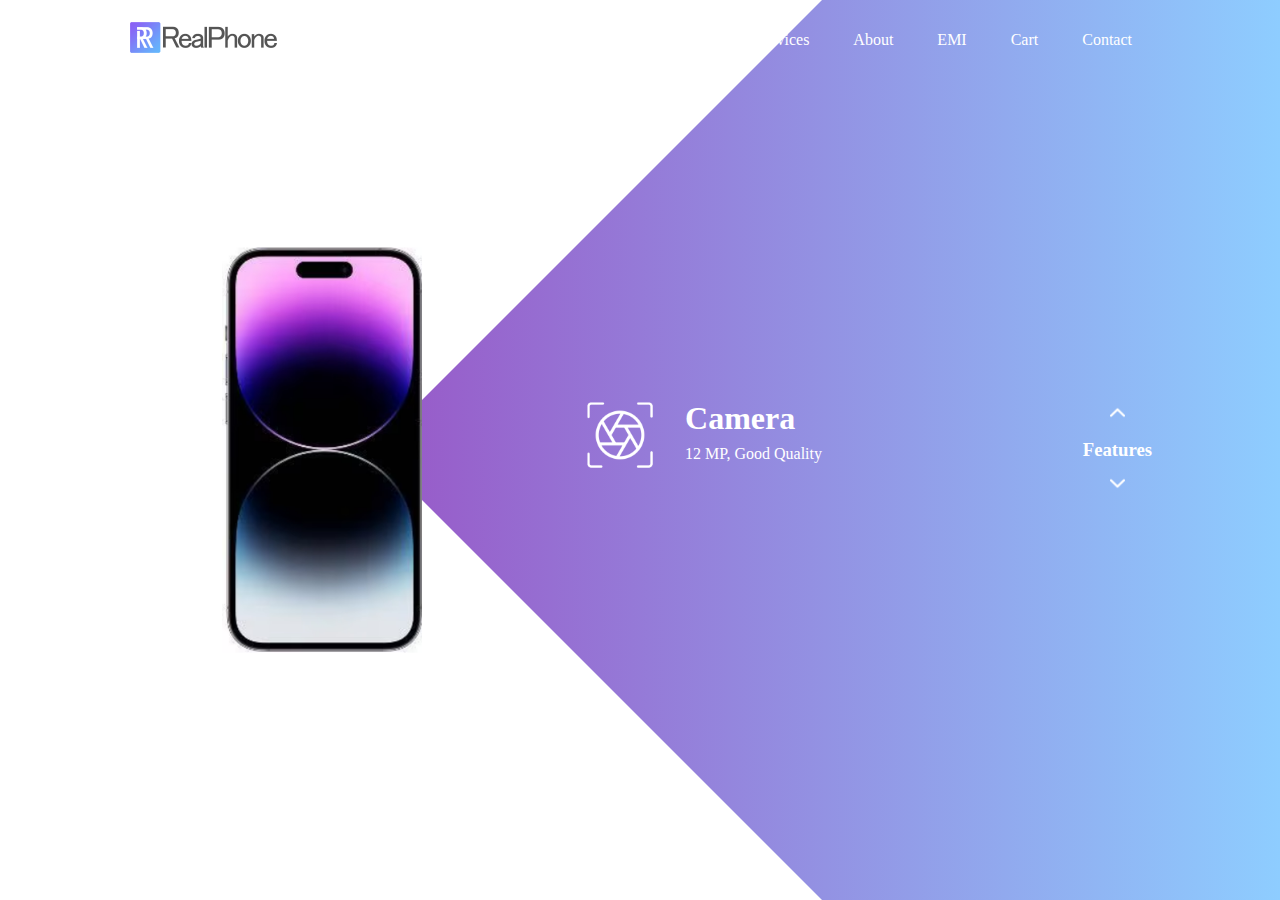
<file: index.html>
<!DOCTYPE html>
<html lang="en">
<head>
    <meta charset="UTF-8">
    <meta http-equiv="X-UA-Compatible" content="IE=edge">
    <meta name="viewport" content="width=device-width, initial-scale=1.0">
    <title>MyMob.net</title>
    <link rel="stylesheet" href="style.css"/>
</head>
<body>
    <div class="main">
        <nav>
            <div class="logo">
                <img src="images/logo.png">
            </div>

            <div class="nav-links">
                <ul>
                    <li> <a href="#"> Home</a></li>
                    <li> <a href="services.html"> Services</a></li>
                    <li> <a href="about.html"> About</a></li>
                    <li> <a href="emi.html"> EMI</a></li>
                    <li> <a href="cart.html"> Cart</a></li>
                    <li> <a href="contact.html"> Contact</a></li>
                </ul>
            </div>
        </nav>

        <div class="information">
            <div class="overlay"></div>
            <img src="images/mobile1.png" class="mobile"/>
            <div id="circle">
                <div class="feature one">
                    <img src="images/camera.png"/>
                    <div>
                        <h1> Camera</h1>
                        <p> 12 MP, Good Quality</p>
                    </div>
                </div>
                <div class="feature two">
                    <img src="images/processor.png"/>
                    <div>
                        <h1> Processor</h1>
                        <p> Snapdragon Octa</p>
                    </div>
                </div>
                <div class="feature three">
                    <img src="images/display.png"/>
                    <div>
                        <h1> Display</h1>
                        <p> 6.5" Inch</p>
                    </div>
                </div>
                <div class="feature four">
                    <img src="images/battery.png"/>
                    <div>
                        <h1> Battery Life</h1>
                        <p> 5000mAh</p>
                    </div>
                </div>
            </div>
        </div>

        <div class="controls">
            <img src="images/arrow.png" id="upBtn">
            <h3> Features </h3>
            <img src="images/arrow.png" id="downBtn">
        </div>
    </div>

    <script>
        var circle = document.getElementById("circle");
        var upBtn = document.getElementById("upBtn");
        var downBtn = document.getElementById("downBtn");
        
        var rotateValue = circle.style.transform;
        var rotateSum;

        upBtn.onclick = function() {
            rotateSum = rotateValue + "rotate(-90deg)";
            circle.style.transform = rotateSum;
            rotateValue = rotateSum;
        }

        downBtn.onclick = function() {
            rotateSum = rotateValue + "rotate(90deg)";
            circle.style.transform = rotateSum;
            rotateValue = rotateSum;
        }
    </script>
</body>
</html>
</file>
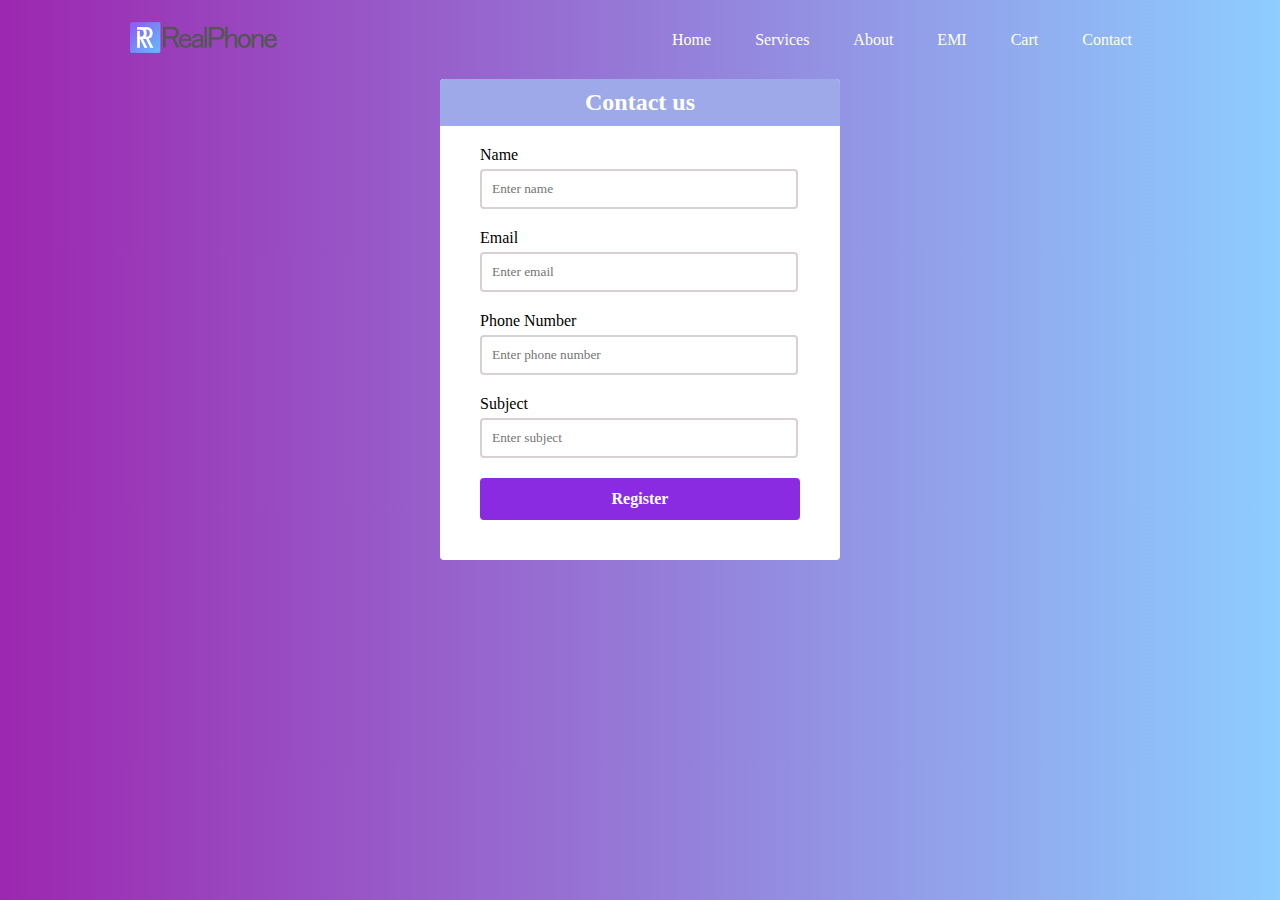
<file: contact.html>
<!DOCTYPE html>
<html lang="en">
<head>
    <meta charset="UTF-8">
    <meta http-equiv="X-UA-Compatible" content="IE=edge">
    <meta name="viewport" content="width=device-width, initial-scale=1.0">
    <title>MyMob.net</title>
    <link rel="stylesheet" href="style.css"/>
</head>
<body>
    <div class="main">
        <nav>
            <div class="logo">
                <img src="images/logo.png">
            </div>

            <div class="nav-links">
                <ul>
                    <li> <a href="index.html"> Home</a></li>
                    <li> <a href="services.html"> Services</a></li>
                    <li> <a href="about.html"> About</a></li>
                    <li> <a href="emi.html"> EMI</a></li>
                    <li> <a href="cart.html"> Cart</a></li>
                    <li> <a href="contact.html"> Contact</a></li>
                </ul>
            </div>
        </nav>
        <div class="container">
            <div class="header">
                <h2>Contact us</h2>
            </div>
            <form class="form">
                <div class="form-control">
                    <label for="username" name="username">Name</label>
                    <input id="txtUserName" type="text" placeholder="Enter name" name="username">
                    <small>Error message</small>
                </div>
                <div class="form-control">
                    <label for="email" name="email">Email</label>
                    <input id="txtEmail" type="email" placeholder="Enter email" name="email">
                    <small>Error message</small>
                </div>
                <div class="form-control">
                    <label for="phone" name="phone">Phone Number</label>
                    <input id="txtPhone" type="text" placeholder="Enter phone number" name="phone">
                    <small>Error message</small>
                </div>
                <div class="form-control">
                    <label for="subject" name="subject">Subject</label>
                    <input id="txtSubject" type="text" placeholder="Enter subject" name="subject">
                    <small>Error message</small>
                </div>
                <div class="form-control">
                    <button>Register</button>
                </div>
            </form>
        </div>
    </div> 
    
    <script src="contact.js"></script>
    
</body>
</html>
</file>
<file: style.css>
* {
    margin: 0;
    padding: 0;
    font-family:'Times New Roman', Times, serif;
}

.main {
    width: 100%;
    height: 100vh;
    position: relative;
    overflow: hidden;
    background: linear-gradient(to right, #9c27b0, #8ecdff);
}

nav {
    width: 80%;
    position: sticky;
    margin: 20px auto;
    z-index: 1;
    display: flex;
    align-items: center;
}

.logo {
    flex-basis: 20%;
}

.logo img {
    width: 150px;
}

.nav-links {
    flex: 1;
    text-align: right;
}

.nav-links ul li {
    list-style: none;
    display: inline-block;
    margin: 0 20px;
}

.nav-links ul li a {
    color: #fff;
    text-decoration: none;
}

.information {
    width: 1000px;
    height: 1000px;
    position: absolute;
    top: 50%;
    left: -10%;
    transform: translateY(-50%);
}

#circle {
    width: 1000px;
    height: 1000px;
    position: absolute;
    top: 0;
    left: 0;
    border-radius: 50%;
    transform: rotate(0deg);
    transition: 1s;
}

.feature img {
    width: 70px;
}

.feature{
    position: absolute;
    display: flex;
    color: #fff;
}

.feature div {
    margin-left: 30px;
}

.feature div p {
    margin-top: 8px;
}

.one {
    top: 450px;
    right: 50px;
}

.two {
    top: 150px;
    left: 350px;
    transform: rotate(-90deg);
}

.three {
    bottom: 450px;
    left: 50px;
    transform: rotate(-180deg);
}

.four {
    bottom: 150px;
    right: 350px;
    transform: rotate(-270deg);
}

.mobile {
    width: 200px;
    position: absolute;
    top: 50%;
    left: 35%;
    transform: translateY(-50%);
    z-index: 1;
}

.controls {
    position: absolute;
    right: 10%;
    top: 50%;
    transform: translateY(-50%);
    text-align: center;
}

.controls h3 {
    margin: 15px 0;
    color: #fff;
}

#upBtn {
    width: 15px;
    cursor: pointer;
}

#downBtn {
    width: 15px;
    cursor: pointer;
    transform: rotate(180deg);
}

.overlay{
    width: 0;
    height: 0;
    border-top: 500px solid #fff;
    border-right: 500px solid transparent;
    border-bottom: 500px solid #fff;
    border-left: 500px solid #fff;
    position: absolute;
    left: 0;
    top:0;
}

/* contact page */
.container {
    margin: auto;
    width: 400px;
    background-color: #fff;
    border-radius: 4px;
    overflow: hidden;
}

.header {
    background-color: rgb(158, 169, 233);
    color: #fff;
    text-align: center;
    padding: 10px 20px;
}

.form {
    padding: 20px 40px;
}

.form-control {
    margin-bottom: 10px;
    padding-bottom: 10px;
    position: relative;
}

.form-control label {
    display: inline-block;
    margin-bottom: 5px;
}

.form-control input {
    display: block;
    width: 92%; /* 100% */
    padding: 10px;
    border-radius: 4px;
    border: 2px solid #d8d1d1;
}

.form-control small {
    color: red;
    position: absolute;
    margin: 3px;
    visibility: hidden;
}

.form-control button {
    background-color: blueviolet;
    color: #fff;
    font-size: 16px;
    font-weight: bold;
    padding: 10px 20px;
    width: 100%;
    border-radius: 4px;
    border: 2px solid blueviolet;
    cursor: pointer;
    transition-duration: 0.4s;
}

.form-control button:hover {
    background-color: #fff;
    color: blueviolet;
}


.form-control.success input {
    border: 2px solid yellowgreen;
}

.form-control.error input {
    border: 2px solid red;
}
</file>
